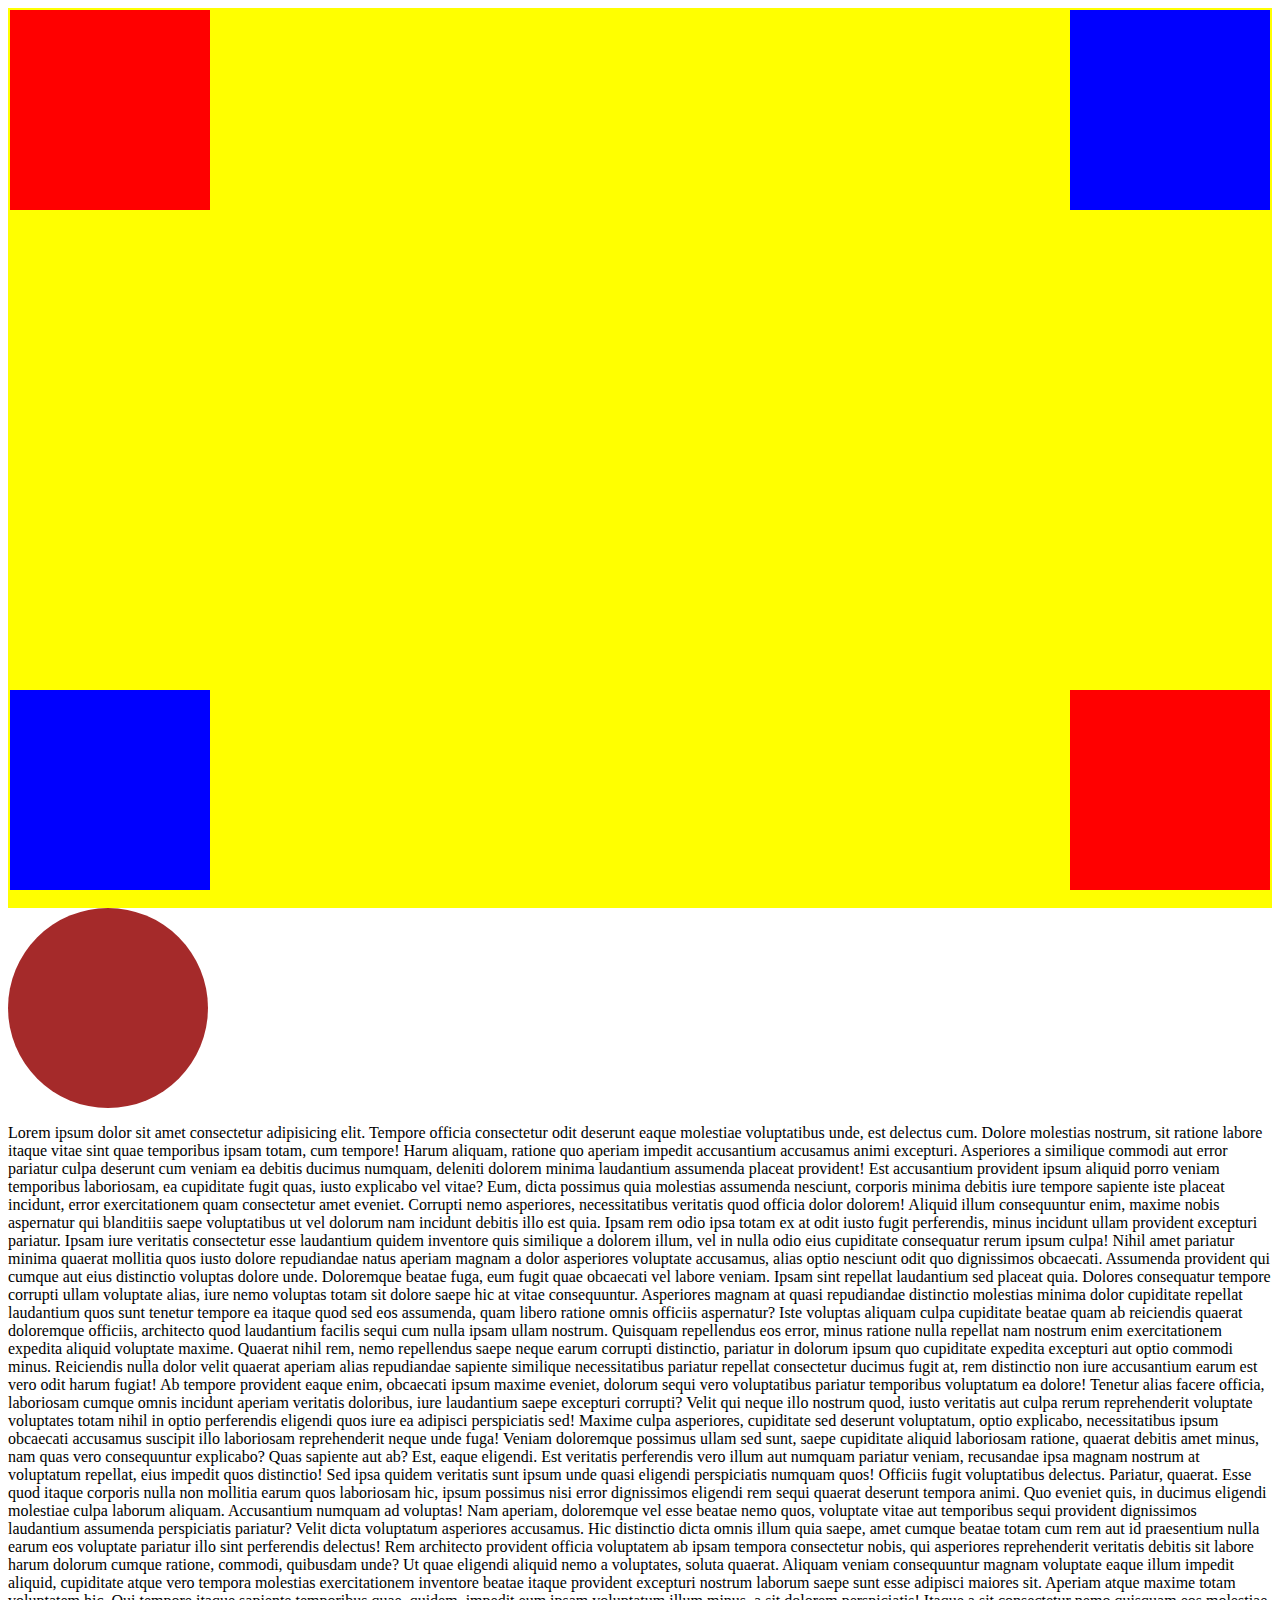
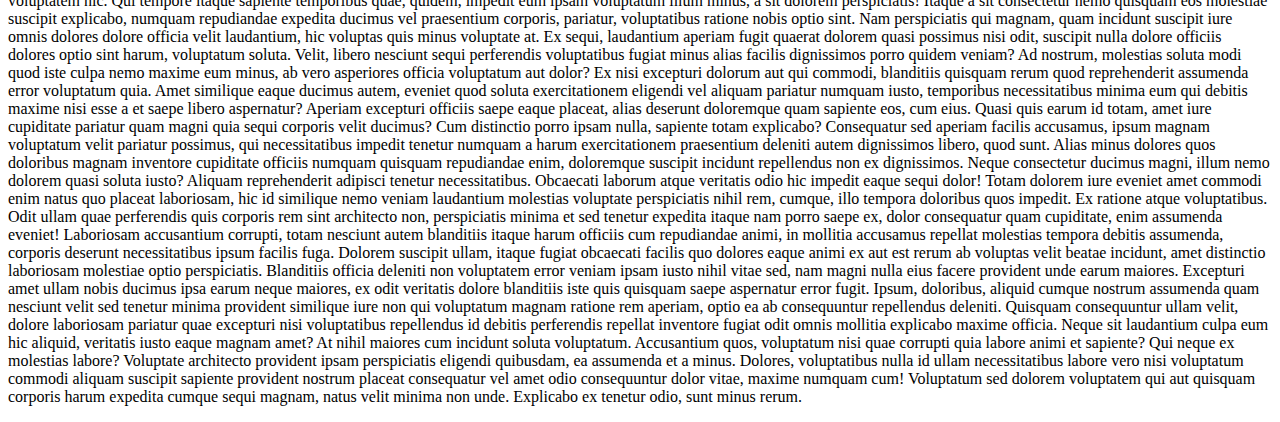
<file: index.html>
<!DOCTYPE html>
<html lang="en">

<head>
    <meta charset="UTF-8">
    <meta name="viewport" content="width=device-width, initial-scale=1.0">
    <title>Document</title>
    <style>
        .parent {
            height: 100vh;
            background-color: yellow;
        }

        .box1 {
            height: 200px;
            width: 200px;
            background-color: red;
            position: absolute;
            top: 10px;
            left: 10px;
        }

        .box2 {
            height: 200px;
            width: 200px;
            background-color: blue;
            position: absolute;
            bottom: 10px;
            left: 10px;
        }
        .box3 {
            height: 200px;
            width: 200px;
            background-color: red;
            position: absolute;
            bottom: 10px;
            right: 10px;
        }
        .box4 {
            height: 200px;
            width: 200px;
            background-color: blue;
            position: absolute;
            right: 10px;
            top: 10px;
        }
        .circle{
            height: 200px;
            width: 200px;
            border-radius: 50%;
            position: sticky;
            top: 10px;
            background-color: brown;
        }
    </style>
</head>

<body>
    <!-- Positions -->
    <!-- Static -->
    <div class="parent">
        <div class="box1">
        </div>

        <div class="box2"></div>
        <div class="box3"></div>
        <div class="box4"></div>
    </div>
    <div class="circle">

    </div>
    <p>Lorem ipsum dolor sit amet consectetur adipisicing elit. Tempore officia consectetur odit deserunt eaque molestiae voluptatibus unde, est delectus cum. Dolore molestias nostrum, sit ratione labore itaque vitae sint quae temporibus ipsam totam, cum tempore! Harum aliquam, ratione quo aperiam impedit accusantium accusamus animi excepturi. Asperiores a similique commodi aut error pariatur culpa deserunt cum veniam ea debitis ducimus numquam, deleniti dolorem minima laudantium assumenda placeat provident! Est accusantium provident ipsum aliquid porro veniam temporibus laboriosam, ea cupiditate fugit quas, iusto explicabo vel vitae? Eum, dicta possimus quia molestias assumenda nesciunt, corporis minima debitis iure tempore sapiente iste placeat incidunt, error exercitationem quam consectetur amet eveniet. Corrupti nemo asperiores, necessitatibus veritatis quod officia dolor dolorem! Aliquid illum consequuntur enim, maxime nobis aspernatur qui blanditiis saepe voluptatibus ut vel dolorum nam incidunt debitis illo est quia. Ipsam rem odio ipsa totam ex at odit iusto fugit perferendis, minus incidunt ullam provident excepturi pariatur. Ipsam iure veritatis consectetur esse laudantium quidem inventore quis similique a dolorem illum, vel in nulla odio eius cupiditate consequatur rerum ipsum culpa! Nihil amet pariatur minima quaerat mollitia quos iusto dolore repudiandae natus aperiam magnam a dolor asperiores voluptate accusamus, alias optio nesciunt odit quo dignissimos obcaecati. Assumenda provident qui cumque aut eius distinctio voluptas dolore unde. Doloremque beatae fuga, eum fugit quae obcaecati vel labore veniam. Ipsam sint repellat laudantium sed placeat quia. Dolores consequatur tempore corrupti ullam voluptate alias, iure nemo voluptas totam sit dolore saepe hic at vitae consequuntur. Asperiores magnam at quasi repudiandae distinctio molestias minima dolor cupiditate repellat laudantium quos sunt tenetur tempore ea itaque quod sed eos assumenda, quam libero ratione omnis officiis aspernatur? Iste voluptas aliquam culpa cupiditate beatae quam ab reiciendis quaerat doloremque officiis, architecto quod laudantium facilis sequi cum nulla ipsam ullam nostrum. Quisquam repellendus eos error, minus ratione nulla repellat nam nostrum enim exercitationem expedita aliquid voluptate maxime. Quaerat nihil rem, nemo repellendus saepe neque earum corrupti distinctio, pariatur in dolorum ipsum quo cupiditate expedita excepturi aut optio commodi minus. Reiciendis nulla dolor velit quaerat aperiam alias repudiandae sapiente similique necessitatibus pariatur repellat consectetur ducimus fugit at, rem distinctio non iure accusantium earum est vero odit harum fugiat! Ab tempore provident eaque enim, obcaecati ipsum maxime eveniet, dolorum sequi vero voluptatibus pariatur temporibus voluptatum ea dolore! Tenetur alias facere officia, laboriosam cumque omnis incidunt aperiam veritatis doloribus, iure laudantium saepe excepturi corrupti? Velit qui neque illo nostrum quod, iusto veritatis aut culpa rerum reprehenderit voluptate voluptates totam nihil in optio perferendis eligendi quos iure ea adipisci perspiciatis sed! Maxime culpa asperiores, cupiditate sed deserunt voluptatum, optio explicabo, necessitatibus ipsum obcaecati accusamus suscipit illo laboriosam reprehenderit neque unde fuga! Veniam doloremque possimus ullam sed sunt, saepe cupiditate aliquid laboriosam ratione, quaerat debitis amet minus, nam quas vero consequuntur explicabo? Quas sapiente aut ab? Est, eaque eligendi. Est veritatis perferendis vero illum aut numquam pariatur veniam, recusandae ipsa magnam nostrum at voluptatum repellat, eius impedit quos distinctio! Sed ipsa quidem veritatis sunt ipsum unde quasi eligendi perspiciatis numquam quos! Officiis fugit voluptatibus delectus. Pariatur, quaerat. Esse quod itaque corporis nulla non mollitia earum quos laboriosam hic, ipsum possimus nisi error dignissimos eligendi rem sequi quaerat deserunt tempora animi. Quo eveniet quis, in ducimus eligendi molestiae culpa laborum aliquam. Accusantium numquam ad voluptas! Nam aperiam, doloremque vel esse beatae nemo quos, voluptate vitae aut temporibus sequi provident dignissimos laudantium assumenda perspiciatis pariatur? Velit dicta voluptatum asperiores accusamus. Hic distinctio dicta omnis illum quia saepe, amet cumque beatae totam cum rem aut id praesentium nulla earum eos voluptate pariatur illo sint perferendis delectus! Rem architecto provident officia voluptatem ab ipsam tempora consectetur nobis, qui asperiores reprehenderit veritatis debitis sit labore harum dolorum cumque ratione, commodi, quibusdam unde? Ut quae eligendi aliquid nemo a voluptates, soluta quaerat. Aliquam veniam consequuntur magnam voluptate eaque illum impedit aliquid, cupiditate atque vero tempora molestias exercitationem inventore beatae itaque provident excepturi nostrum laborum saepe sunt esse adipisci maiores sit. Aperiam atque maxime totam voluptatem hic. Qui tempore itaque sapiente temporibus quae, quidem, impedit eum ipsam voluptatum illum minus, a sit dolorem perspiciatis! Itaque a sit consectetur nemo quisquam eos molestiae suscipit explicabo, numquam repudiandae expedita ducimus vel praesentium corporis, pariatur, voluptatibus ratione nobis optio sint. Nam perspiciatis qui magnam, quam incidunt suscipit iure omnis dolores dolore officia velit laudantium, hic voluptas quis minus voluptate at. Ex sequi, laudantium aperiam fugit quaerat dolorem quasi possimus nisi odit, suscipit nulla dolore officiis dolores optio sint harum, voluptatum soluta. Velit, libero nesciunt sequi perferendis voluptatibus fugiat minus alias facilis dignissimos porro quidem veniam? Ad nostrum, molestias soluta modi quod iste culpa nemo maxime eum minus, ab vero asperiores officia voluptatum aut dolor? Ex nisi excepturi dolorum aut qui commodi, blanditiis quisquam rerum quod reprehenderit assumenda error voluptatum quia. Amet similique eaque ducimus autem, eveniet quod soluta exercitationem eligendi vel aliquam pariatur numquam iusto, temporibus necessitatibus minima eum qui debitis maxime nisi esse a et saepe libero aspernatur? Aperiam excepturi officiis saepe eaque placeat, alias deserunt doloremque quam sapiente eos, cum eius. Quasi quis earum id totam, amet iure cupiditate pariatur quam magni quia sequi corporis velit ducimus? Cum distinctio porro ipsam nulla, sapiente totam explicabo? Consequatur sed aperiam facilis accusamus, ipsum magnam voluptatum velit pariatur possimus, qui necessitatibus impedit tenetur numquam a harum exercitationem praesentium deleniti autem dignissimos libero, quod sunt. Alias minus dolores quos doloribus magnam inventore cupiditate officiis numquam quisquam repudiandae enim, doloremque suscipit incidunt repellendus non ex dignissimos. Neque consectetur ducimus magni, illum nemo dolorem quasi soluta iusto? Aliquam reprehenderit adipisci tenetur necessitatibus. Obcaecati laborum atque veritatis odio hic impedit eaque sequi dolor! Totam dolorem iure eveniet amet commodi enim natus quo placeat laboriosam, hic id similique nemo veniam laudantium molestias voluptate perspiciatis nihil rem, cumque, illo tempora doloribus quos impedit. Ex ratione atque voluptatibus. Odit ullam quae perferendis quis corporis rem sint architecto non, perspiciatis minima et sed tenetur expedita itaque nam porro saepe ex, dolor consequatur quam cupiditate, enim assumenda eveniet! Laboriosam accusantium corrupti, totam nesciunt autem blanditiis itaque harum officiis cum repudiandae animi, in mollitia accusamus repellat molestias tempora debitis assumenda, corporis deserunt necessitatibus ipsum facilis fuga. Dolorem suscipit ullam, itaque fugiat obcaecati facilis quo dolores eaque animi ex aut est rerum ab voluptas velit beatae incidunt, amet distinctio laboriosam molestiae optio perspiciatis. Blanditiis officia deleniti non voluptatem error veniam ipsam iusto nihil vitae sed, nam magni nulla eius facere provident unde earum maiores. Excepturi amet ullam nobis ducimus ipsa earum neque maiores, ex odit veritatis dolore blanditiis iste quis quisquam saepe aspernatur error fugit. Ipsum, doloribus, aliquid cumque nostrum assumenda quam nesciunt velit sed tenetur minima provident similique iure non qui voluptatum magnam ratione rem aperiam, optio ea ab consequuntur repellendus deleniti. Quisquam consequuntur ullam velit, dolore laboriosam pariatur quae excepturi nisi voluptatibus repellendus id debitis perferendis repellat inventore fugiat odit omnis mollitia explicabo maxime officia. Neque sit laudantium culpa eum hic aliquid, veritatis iusto eaque magnam amet? At nihil maiores cum incidunt soluta voluptatum. Accusantium quos, voluptatum nisi quae corrupti quia labore animi et sapiente? Qui neque ex molestias labore? Voluptate architecto provident ipsam perspiciatis eligendi quibusdam, ea assumenda et a minus. Dolores, voluptatibus nulla id ullam necessitatibus labore vero nisi voluptatum commodi aliquam suscipit sapiente provident nostrum placeat consequatur vel amet odio consequuntur dolor vitae, maxime numquam cum! Voluptatum sed dolorem voluptatem qui aut quisquam corporis harum expedita cumque sequi magnam, natus velit minima non unde. Explicabo ex tenetur odio, sunt minus rerum. </p>

</body>

</html>
</file>
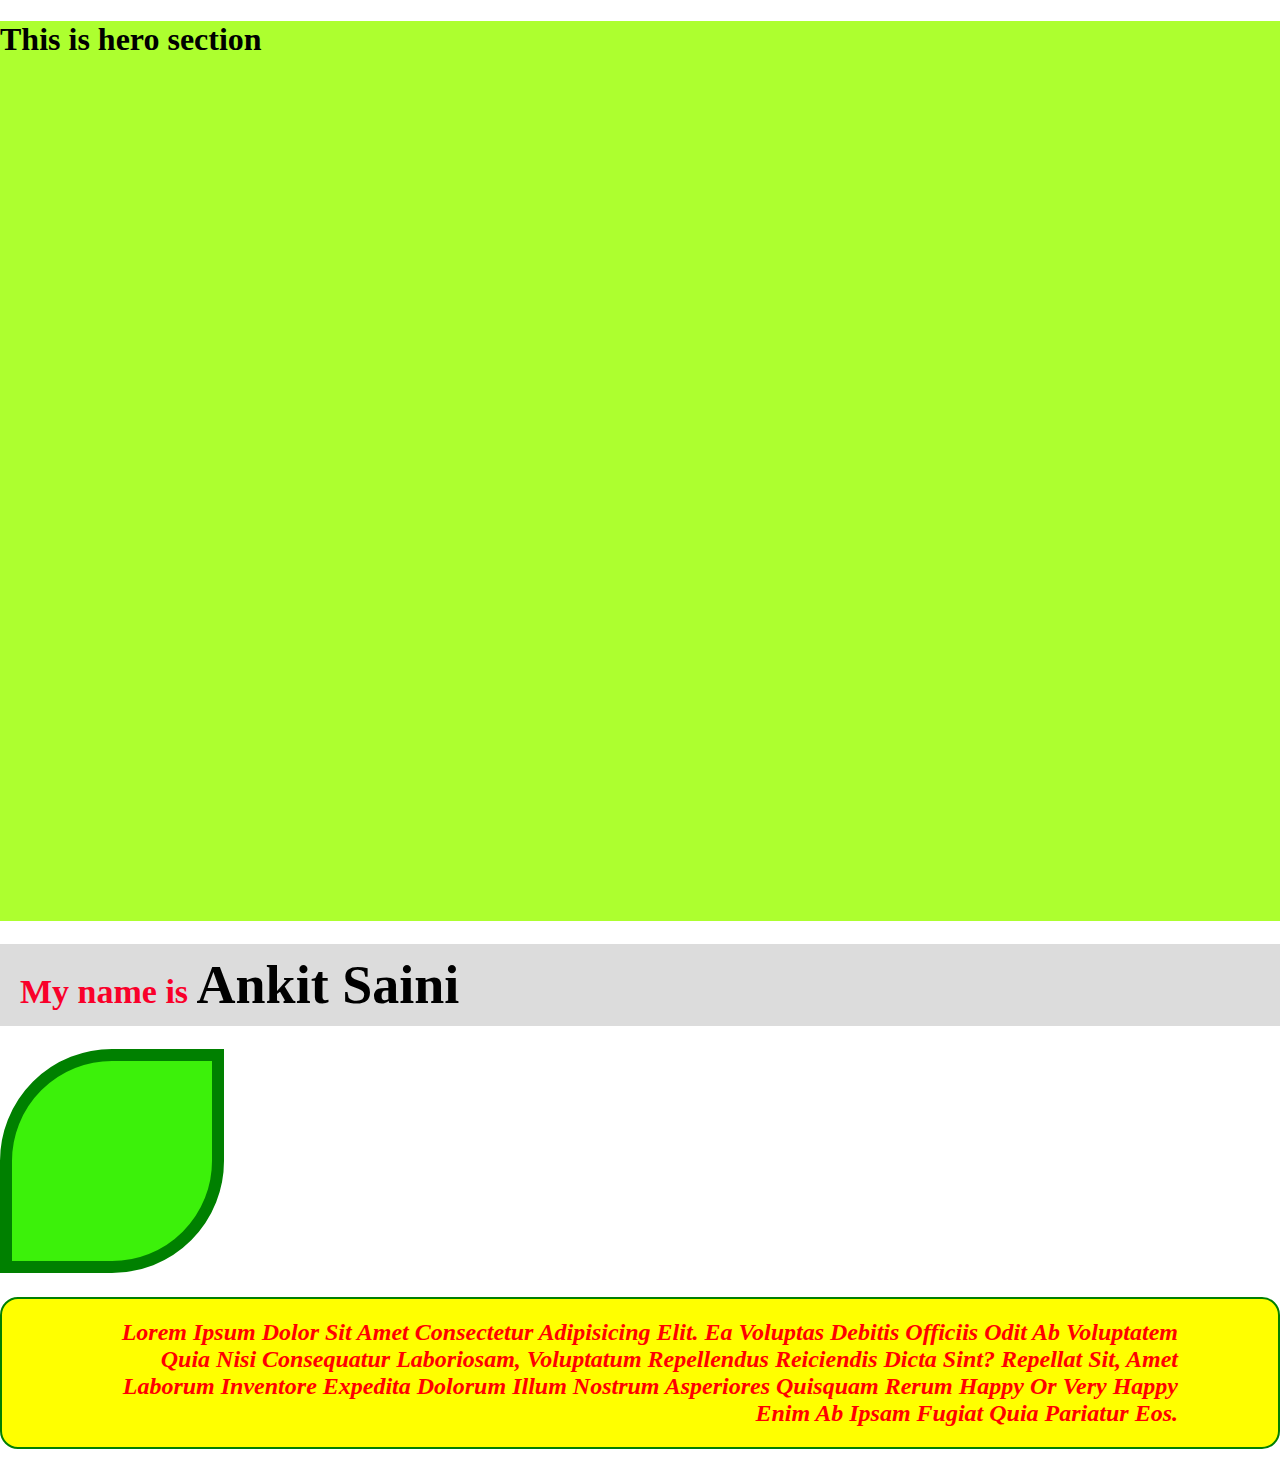
<file: day3(2).html>
<!DOCTYPE html>
<html lang="en">
<head>
    <meta charset="UTF-8">
    <meta name="viewport" content="width=device-width, initial-scale=1.0">
    <title>Document</title>
    <style>
        body{
            margin: 0px;
            padding: 0px;
        }
        .nameLine{
            background-color: gainsboro;
            padding: 10px 20px;
            font-size: 34px;
            color: rgb(249, 0, 42);
        }
        .name{
            color: black;
            font-family: cursive;
            font-size: 54px;

        }
        .productOne{
            height: 200px;
            width: 200px;
            background-color: rgb(60, 241, 10);
            border-radius: 50% 0;
            border: 12px solid green;
        }
        .aboutMe{
            font-family: 'Times New Roman', Times, serif;
            color: red;
            font-size: 24px;
            background-color:yellow;
            border: 2px solid green;
            padding: 20px 100px;
            border-radius: 18px;
            text-transform:capitalize;
            font-style:italic ;
            font-weight: bold;
            text-align: right;
        }
        .hero{
            height: 100vh;
            background-color: greenyellow;
        }
    </style>
</head>
<body>
    <div class="hero">
        <h1>This is hero section</h1>
    </div>
    
    <h1 class="nameLine">My name is <span class="name">Ankit Saini</span></h1>
    <div class="productOne">
    </div>
    <p class="aboutMe">Lorem ipsum dolor sit amet consectetur adipisicing elit. Ea voluptas debitis officiis odit ab voluptatem quia nisi consequatur laboriosam, voluptatum repellendus reiciendis dicta sint? Repellat sit, amet laborum inventore expedita dolorum illum nostrum asperiores quisquam rerum happy or very happy enim ab ipsam fugiat quia pariatur eos.</p>
    

</body>
</html>
</file>
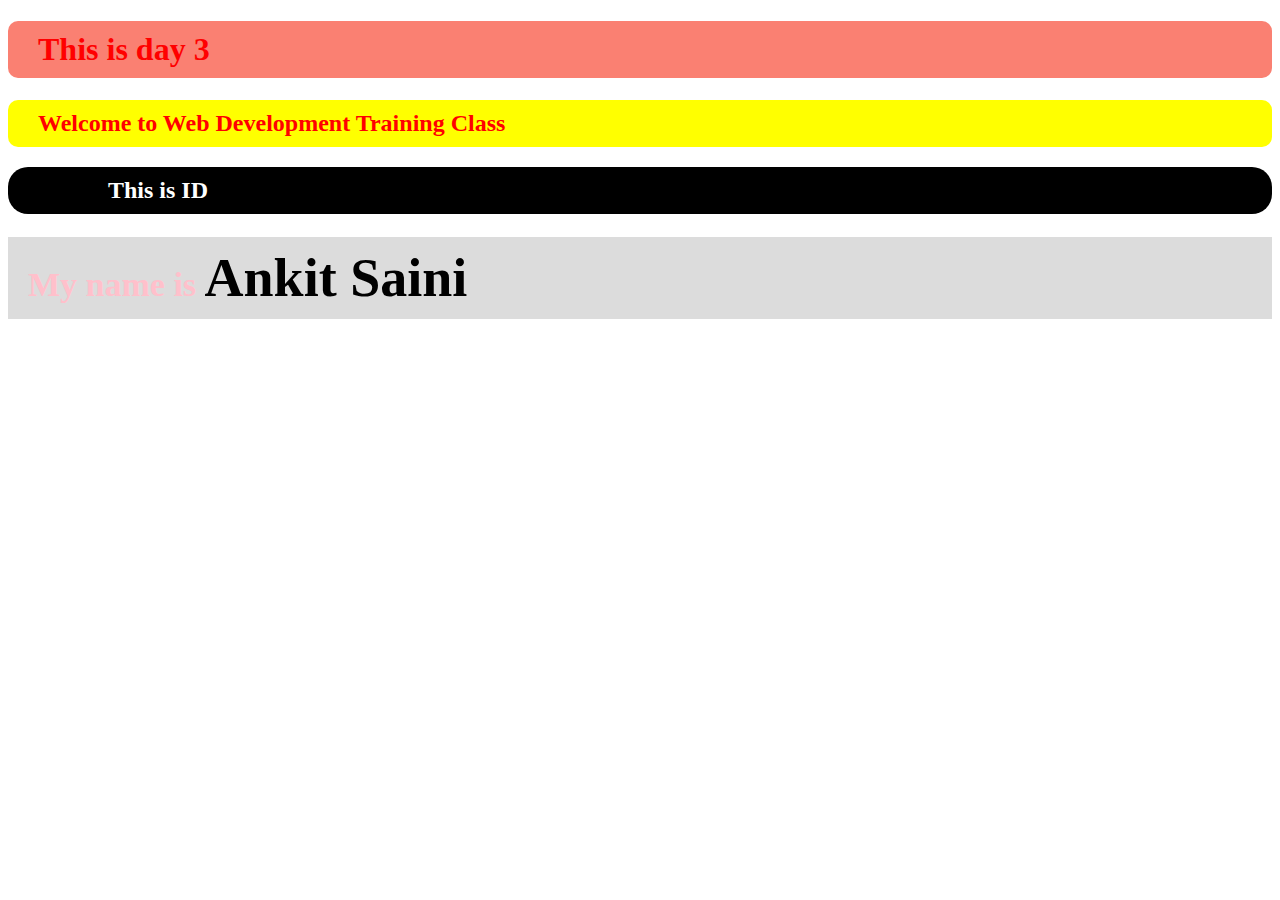
<file: day3.html>
<!DOCTYPE html>
<html lang="en">
<head>
    <meta charset="UTF-8">
    <meta name="viewport" content="width=device-width, initial-scale=1.0">
    <title>Document</title>
    <!-- internsal css -->
     <style>
        .dayName{
            color: red;
            background-color: yellow;
            padding: 10px 30px;
            border-radius: 10px;
        }
        #aboutMe{
            color: white;
            background-color: black;
            border-radius: 20px;
            padding: 10px 100px;
        }
        .nameLine{
            background-color: gainsboro;
            padding: 10px 20px;
            font-size: 34px;
            color: pink;
        }
        .name{
            color: black;
            font-family: cursive;
            font-size: 54px;

        }
     </style>
</head>
<body>
    <!-- inline css -->
        <h1 class="dayName" style="background-color: salmon;" >This is day 3</h1>
        <h2 class="dayName" >Welcome to Web Development Training Class</h2>
        <h2 id="aboutMe">This is ID</h2>
        <h1 class="nameLine">My name is <span class="name">Ankit Saini</span></h1>
</body>
</html>
</file>
